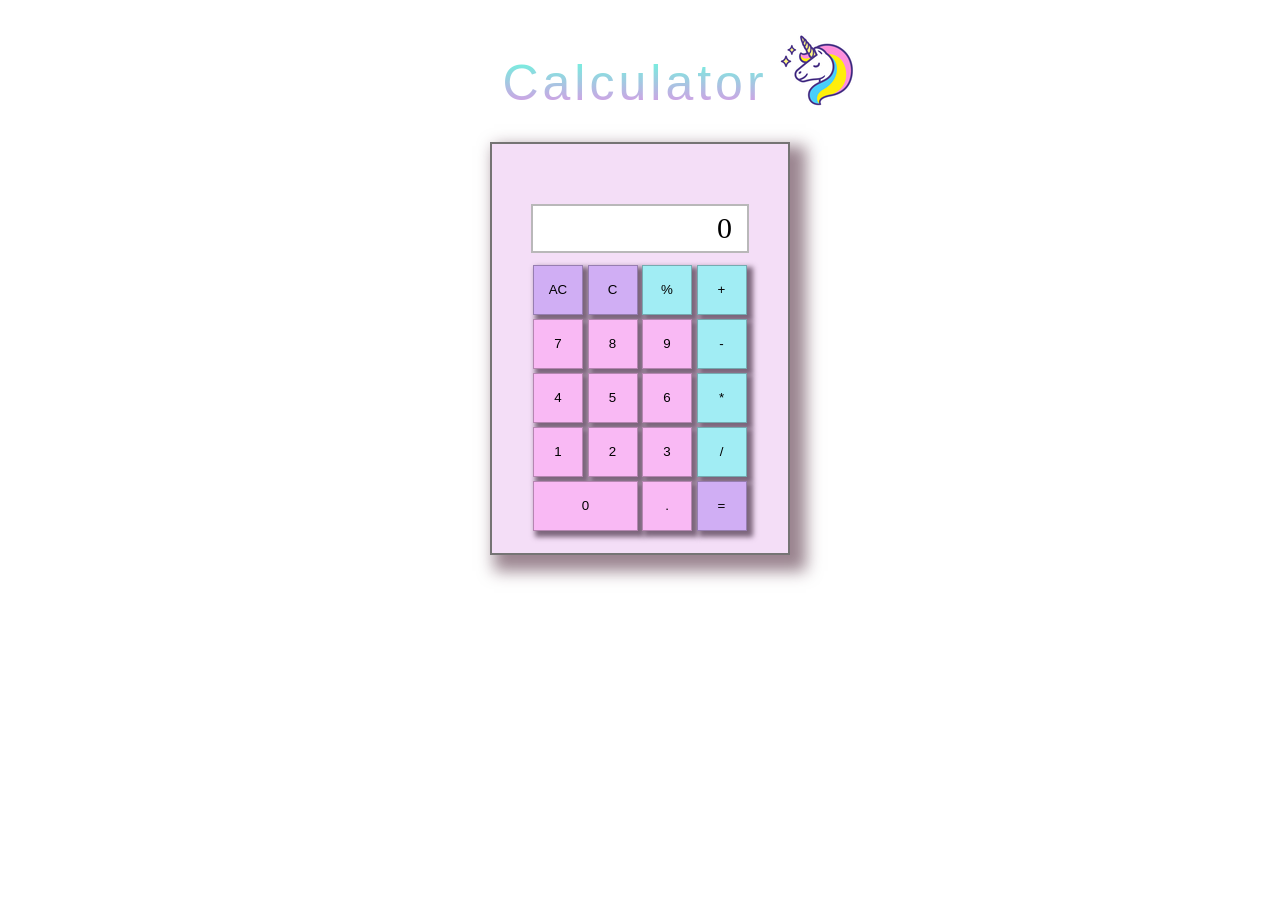
<file: index.html>
<!DOCTYPE html>
<html lang="en">
  <head>
    <meta charset="UTF-8" />
    <meta name="viewport" content="width=device-width, initial-scale=1.0" />
    <link rel="icon" type="image/x-icon" href="/images/unicorn.ico" />

    <link rel="stylesheet" href="./style.css" />
    <title>Calculator</title>
  </head>
  <body>
    <main>
      <div class="container">
        <div class="title-block">
          <h1 class="title-block__title">Calculator</h1>
          <img class="title-block__img" src="images/unicorn.png" alt="" />
        </div>
        <div class="calculator-block">
          <div class="calculator-block__counting">
            <p class="calculator-block__counting-text" id="counting"></p>
          </div>
          <div class="calculator-block__result">
            <p class="calculator-block__result-text" id="result">0</p>
          </div>
          <div class="grid-block">
            <div class="grid-block__item">
              <button
                class="grid-block__button grid-block__button-all-clean"
                id="allClean"
              >
                AC
              </button>
            </div>
            <div class="grid-block__item">
              <button
                class="grid-block__button grid-block__button-clean"
                id="clean"
              >
                C
              </button>
            </div>
            <div class="grid-block__item">
              <button
                class="grid-block__button grid-block__button-operator"
                id="percent"
                value="%"
              >
                %
              </button>
            </div>
            <div class="grid-block__item">
              <button
                class="grid-block__button grid-block__button-operator"
                id="plus"
                value="+"
              >
                +
              </button>
            </div>
            <div class="grid-block__item">
              <button
                class="grid-block__button grid-block__button-number"
                id="seven"
                value="7"
              >
                7
              </button>
            </div>
            <div class="grid-block__item">
              <button
                class="grid-block__button grid-block__button-number"
                id="eight"
                value="8"
              >
                8
              </button>
            </div>
            <div class="grid-block__item">
              <button
                class="grid-block__button grid-block__button-number"
                id="nine"
                value="9"
              >
                9
              </button>
            </div>
            <div class="grid-block__item">
              <button
                class="grid-block__button grid-block__button-operator"
                id="minus"
                value="-"
              >
                -
              </button>
            </div>
            <div class="grid-block__item">
              <button
                class="grid-block__button grid-block__button-number"
                id="four"
                value="4"
              >
                4
              </button>
            </div>
            <div class="grid-block__item">
              <button
                class="grid-block__button grid-block__button-number"
                id="five"
                value="5"
              >
                5
              </button>
            </div>
            <div class="grid-block__item">
              <button
                class="grid-block__button grid-block__button-number"
                id="six"
                value="6"
              >
                6
              </button>
            </div>
            <div class="grid-block__item">
              <button
                class="grid-block__button grid-block__button-operator"
                id="multiply"
                value="*"
              >
                *
              </button>
            </div>
            <div class="grid-block__item">
              <button
                class="grid-block__button grid-block__button-number"
                id="one"
                value="1"
              >
                1
              </button>
            </div>
            <div class="grid-block__item">
              <button
                class="grid-block__button grid-block__button-number"
                id="two"
                value="2"
              >
                2
              </button>
            </div>
            <div class="grid-block__item">
              <button
                class="grid-block__button grid-block__button-number"
                id="three"
                value="3"
              >
                3
              </button>
            </div>
            <div class="grid-block__item">
              <button
                class="grid-block__button grid-block__button-operator"
                id="divide"
                value="/"
              >
                /
              </button>
            </div>
            <div class="grid-block__item">
              <button
                class="grid-block__button grid-block__button-number grid-block__button_size_big"
                id="zero"
                value="0"
              >
                0
              </button>
            </div>
            <div class="grid-block__item">
              <button
                class="grid-block__button grid-block__button-number grid-block__button-decimal"
                id="decimal"
                value="."
              >
                .
              </button>
            </div>
            <div class="grid-block__item">
              <button
                class="grid-block__button grid-block__button-equal grid-block__button_size_big"
                id="equal"
                value="="
              >
                =
              </button>
            </div>
          </div>
        </div>
      </div>
    </main>
    <script src="./script.js"></script>
  </body>
</html>
</file>
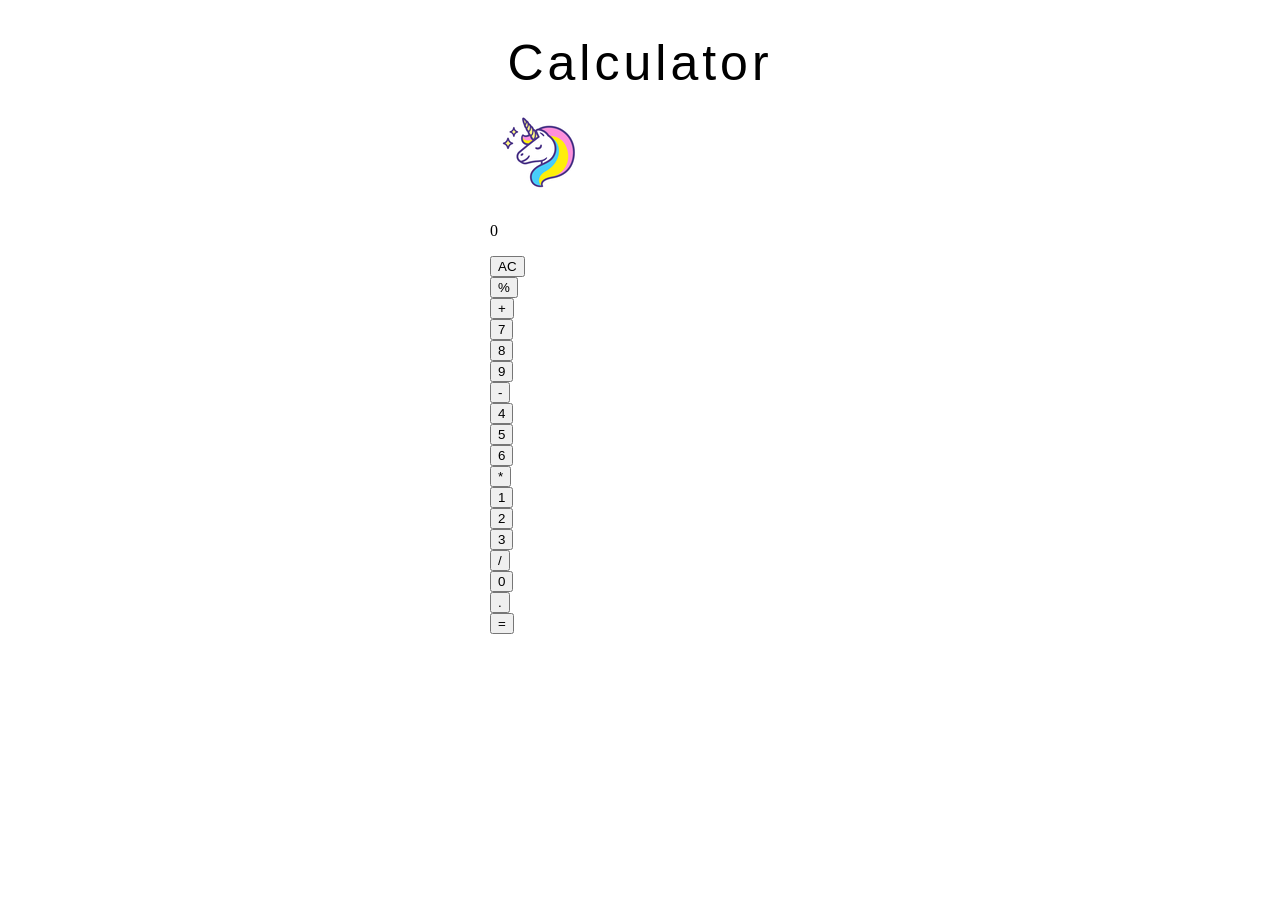
<file: main.html>
<!DOCTYPE html>
<html lang="en">
  <head>
    <meta charset="UTF-8" />
    <meta name="viewport" content="width=device-width, initial-scale=1.0" />
    <link rel="stylesheet" href="../style.css" />
    <title>Calculator</title>
  </head>
  <body>
    <main>
      <div class="container">
        <div class="title_block">
          <h1 class="title">Calculator</h1>
          <img src="images/unicorn.png" alt="" class="img_unicorn" />
        </div>
        <div class="calculator_content">
          <div class="output">
            <p class="output_content" id="output_content">0</p>
          </div>
          <div class="grid-container">
            <div class="grid-item">
              <button id="reset" class="ac big_button">AC</button>
            </div>
            <div class="grid-item">
              <button id="percent" class="button operator" value="%">%</button>
            </div>
            <div class="grid-item">
              <button id="plus" class="button operator" value="+">+</button>
            </div>
            <div class="grid-item">
              <button id="seven" class="button number" value="7">7</button>
            </div>
            <div class="grid-item">
              <button id="eight" class="button number" value="8">8</button>
            </div>
            <div class="grid-item">
              <button id="nine" class="button number" value="9">9</button>
            </div>
            <div class="grid-item">
              <button id="minus" class="button operator" value="-">-</button>
            </div>
            <div class="grid-item">
              <button id="four" class="button number" value="4">4</button>
            </div>
            <div class="grid-item">
              <button id="five" class="button number" value="5">5</button>
            </div>
            <div class="grid-item">
              <button id="six" class="button number" value="6">6</button>
            </div>
            <div class="grid-item">
              <button id="multiply" class="button operator" value="*">*</button>
            </div>
            <div class="grid-item">
              <button id="one" class="button number" value="1">1</button>
            </div>
            <div class="grid-item">
              <button id="two" class="button number" value="2">2</button>
            </div>
            <div class="grid-item">
              <button id="three" class="button number" value="3">3</button>
            </div>
            <div class="grid-item">
              <button id="divide" class="button operator" value="/">/</button>
            </div>
            <div class="grid-item">
              <button id="zero" class="zero big_button number" value="0">
                0
              </button>
            </div>
            <div class="grid-item">
              <button id="decimal" class="decimal button number" value=".">
                .
              </button>
            </div>
            <div class="grid-item">
              <button id="equal" class="equal big_button">=</button>
            </div>
          </div>
        </div>
      </div>
    </main>
    <script src="../script.js"></script>
  </body>
</html>
</file>
<file: style.css>
html {
  box-sizing: border-box;
}

*,
*::before,
*::after {
  box-sizing: inherit;
}

.container {
  max-width: 300px;
  margin: 0 auto;
}

.calculator-block__counting-text {
  height: 20px;
  text-align: right;
  font-size: 20px;
  margin: 10px 56px;
  overflow: hidden;
}

.calculator-block {
  padding: 20px 0;
  border: 2px solid rgb(117, 116, 116);
  box-shadow: 10px 10px 15px 6px rgba(64, 22, 44, 0.53);
  background-color: #f4def7;
}

.title-block {
  display: flex;
  justify-content: center;
  margin: 20px;
}

.title-block__img {
  max-height: 100px;
  width: 100px;
}

.calculator-block__result {
  height: 49px;
  max-width: 218px;
  margin: 10px auto;
  padding: 5px 15px;
  border: 2px solid rgba(5, 3, 4, 0.279);
  background-color: #fff;
}

.calculator-block__result-text {
  margin: 0;
  text-align: right;
  font-size: 30px;
  overflow: hidden;
}

h1 {
  font-family: "Impact", sans-serif;
  font-weight: 400;
  font-size: 50px;
  letter-spacing: 0.08em;
  margin-bottom: 10px;
  text-align: center;
}

.title-block__title {
  background: -webkit-linear-gradient(90deg, #e78ee6 0%, #7de9df 80%);
  background-clip: text;
  -webkit-text-fill-color: transparent;
  margin-left: 90px;
}

.grid-block {
  margin: 10px;
  width: 218px;
  display: grid;
  grid-template-columns: repeat(4, 4fr);
  margin: 0 auto;
}

.grid-block__item {
  margin: 2px;
  padding: 0;
}

/* zero */
.grid-block__item:nth-child(17) {
  grid-column: 1 / span 2;
}

.grid-block__button-number {
  padding: 0;
  width: 50px;
  height: 50px;
  border: 1px solid rgba(5, 3, 4, 0.279);
  box-shadow: 4px 4px 5px 2px rgba(84, 62, 83, 0.75);
  background-color: #f9b9f4;
  transition: transform 4s;
}

.grid-block__button-number:hover {
  background-color: #c47bbe;
  transition: background-color 0.6s;
}

.grid-block__button_size_big {
  padding: 0;
  width: 100%;
  height: 100%;
  border: 1px solid rgba(5, 3, 4, 0.279);
}

.grid-block__button-all-clean,
.grid-block__button-clean,
.grid-block__button-equal {
  padding: 0;
  width: 50px;
  height: 50px;
  border: 1px solid rgba(5, 3, 4, 0.279);
  box-shadow: 4px 4px 5px 2px rgba(84, 62, 83, 0.75);
  background-color: #d0aef4;
}

.grid-block__button-all-clean:hover,
.grid-block__button-clean:hover,
.grid-block__button-equal:hover {
  background-color: rgb(140, 111, 172);
  transition: background-color 0.6s;
}

.grid-block__button-operator {
  padding: 0;
  width: 50px;
  height: 50px;
  border: 1px solid rgba(5, 3, 4, 0.279);
  box-shadow: 4px 4px 5px 2px rgba(84, 62, 83, 0.75);
  background-color: #a1edf4;
}

.grid-block__button-operator:hover {
  background-color: #72b0b6;
  transition: background-color 0.6s;
}
</file>
